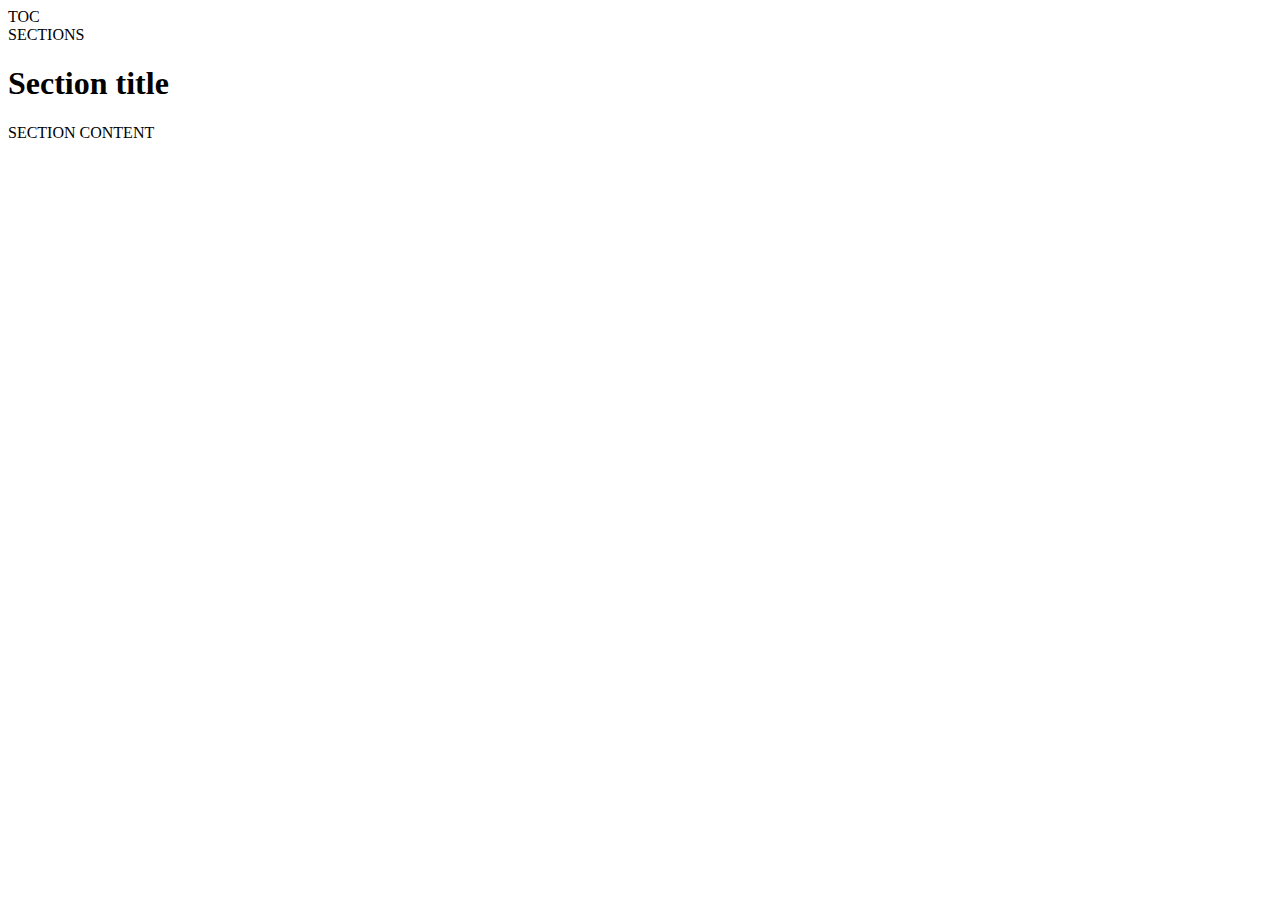
<file: templates/page.html>
<!DOCTYPE html>
<html>
    <head>
        <meta charset="utf-8">
        <title>{{title}}</title>
    </head>
    <body>
        <div class="toc">
            TOC
        </div>
        <div class="sections">
            SECTIONS
            <div class="section">
                <h1>Section title</h1>
                <article class="section_content">
                    SECTION CONTENT
                </article>
            </div>
        </div>
    </body>
</html>
</file>
